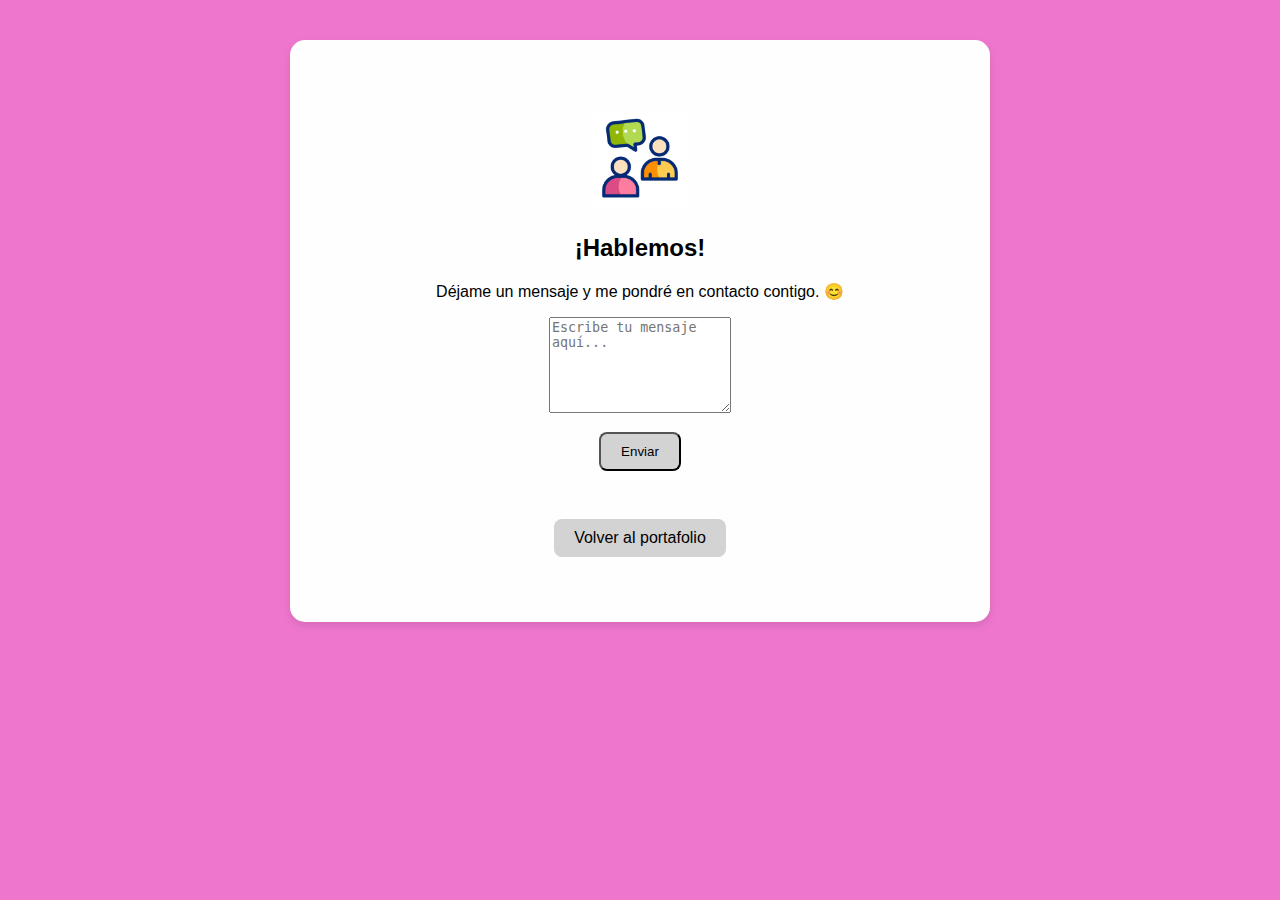
<file: contacto.html>
<!DOCTYPE html>
<html lang="es">
  <head>
    <meta charset="UTF-8" />
    <meta name="viewport" content="width=device-width, initial-scale=1.0" />
    <title>Hablemos</title>
    <link rel="stylesheet" href="./styles.css" />
  </head>
  <body>
    <section>
      <div class="card">
        <img src="./assets/chat.gif" alt="GIF de conversación" style="margin-top: 20px; width: 100px;" />
        <h2>¡Hablemos!</h2>
        <p>Déjame un mensaje y me pondré en contacto contigo. 😊</p>
        <form action="https://formsubmit.co/crid.renteria01@unicatolica.edu.co" method="POST">
          <textarea name="mensaje" rows="6" placeholder="Escribe tu mensaje aquí..." required></textarea>
          <input type="hidden" name="_captcha" value="false">
          <br />
          <button type="submit" class="link-card">Enviar</button>
        </form>

        <br />
        <a href="index.html" class="link-card">Volver al portafolio</a>
      </div>
    </section>
  </body>
</html>
</file>
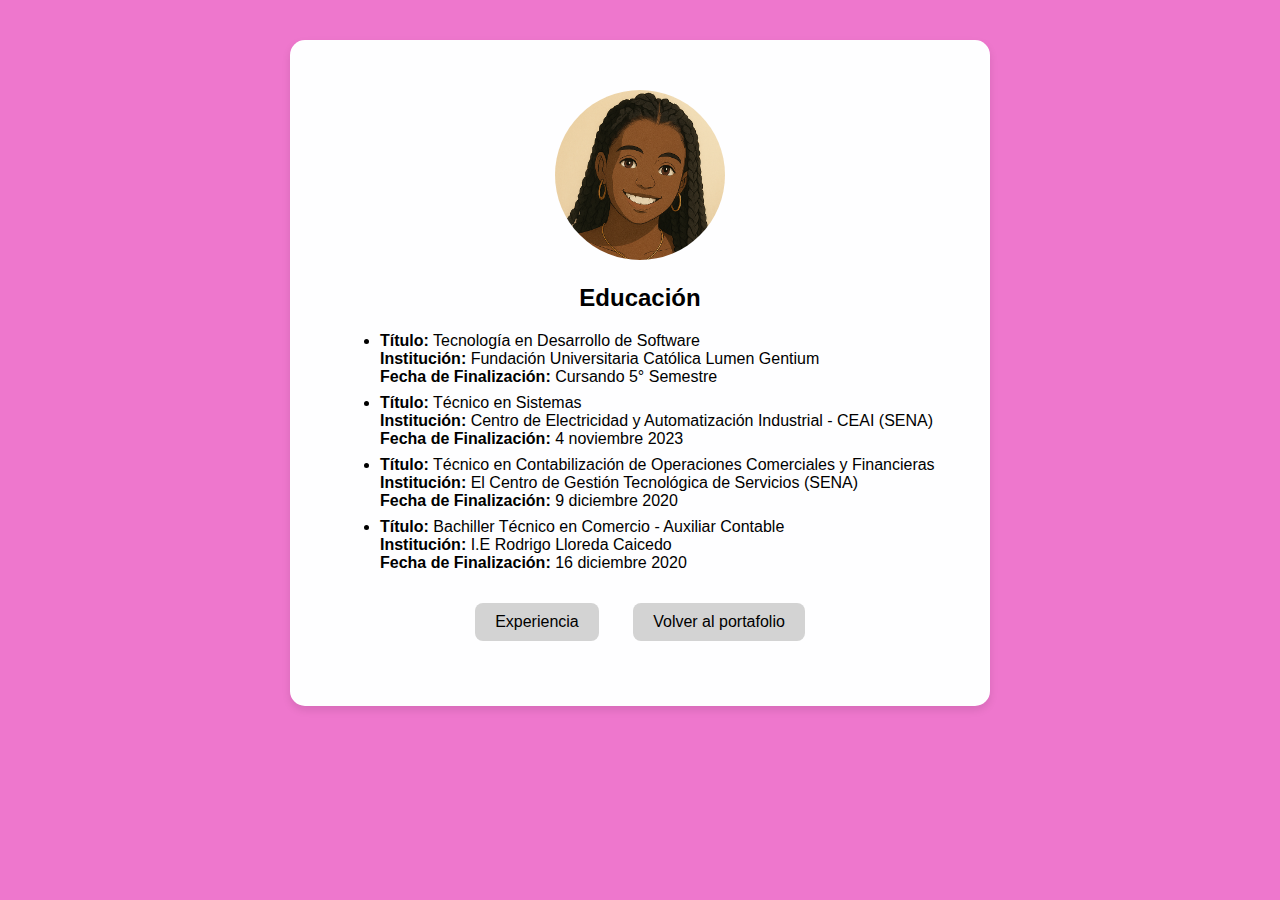
<file: education.html>
<!DOCTYPE html>

<html lang="es">
  <head>
    <meta charset="UTF-8" />
    <meta name="viewport" content="width=device-width, initial-scale=1.0">
    <title>Educación</title>
    <link rel="stylesheet" href="./styles.css" />

  </head>
  <body>
    <section>
    <div class="card">
      <div class="avatar-container">
        <img
          id="avatarPreview"
          src="./assets/avatar.png"
          alt="Avatar"
          class="avatar"
        />
      </div>
      <h2>Educación</h2>
      <ul>
        <li>
          <strong>Título:</strong> Tecnología en Desarrollo de Software<br />
          <strong>Institución:</strong> Fundación Universitaria Católica Lumen Gentium<br />
          <strong>Fecha de Finalización:</strong> Cursando 5° Semestre
        </li>
        <li>
          <strong>Título:</strong> Técnico en Sistemas<br />
          <strong>Institución:</strong> Centro de Electricidad y Automatización Industrial - CEAI (SENA)<br />
          <strong>Fecha de Finalización:</strong> 4 noviembre 2023
        </li>
        <li>
          <strong>Título:</strong> Técnico en Contabilización de Operaciones Comerciales y Financieras<br />
          <strong>Institución:</strong> El Centro de Gestión Tecnológica de Servicios (SENA)<br />
          <strong>Fecha de Finalización:</strong> 9 diciembre 2020
        </li>
        <li>
          <strong>Título:</strong> Bachiller Técnico en Comercio - Auxiliar Contable<br />
          <strong>Institución:</strong> I.E Rodrigo Lloreda Caicedo<br />
          <strong>Fecha de Finalización:</strong> 16 diciembre 2020
        </li>
      </ul>
      <a href="experience.html" class="link-card">Experiencia</a>
      <a href="index.html" class="link-card">Volver al portafolio</a>
    </div>
  </section>
  </body>
</html>
</file>
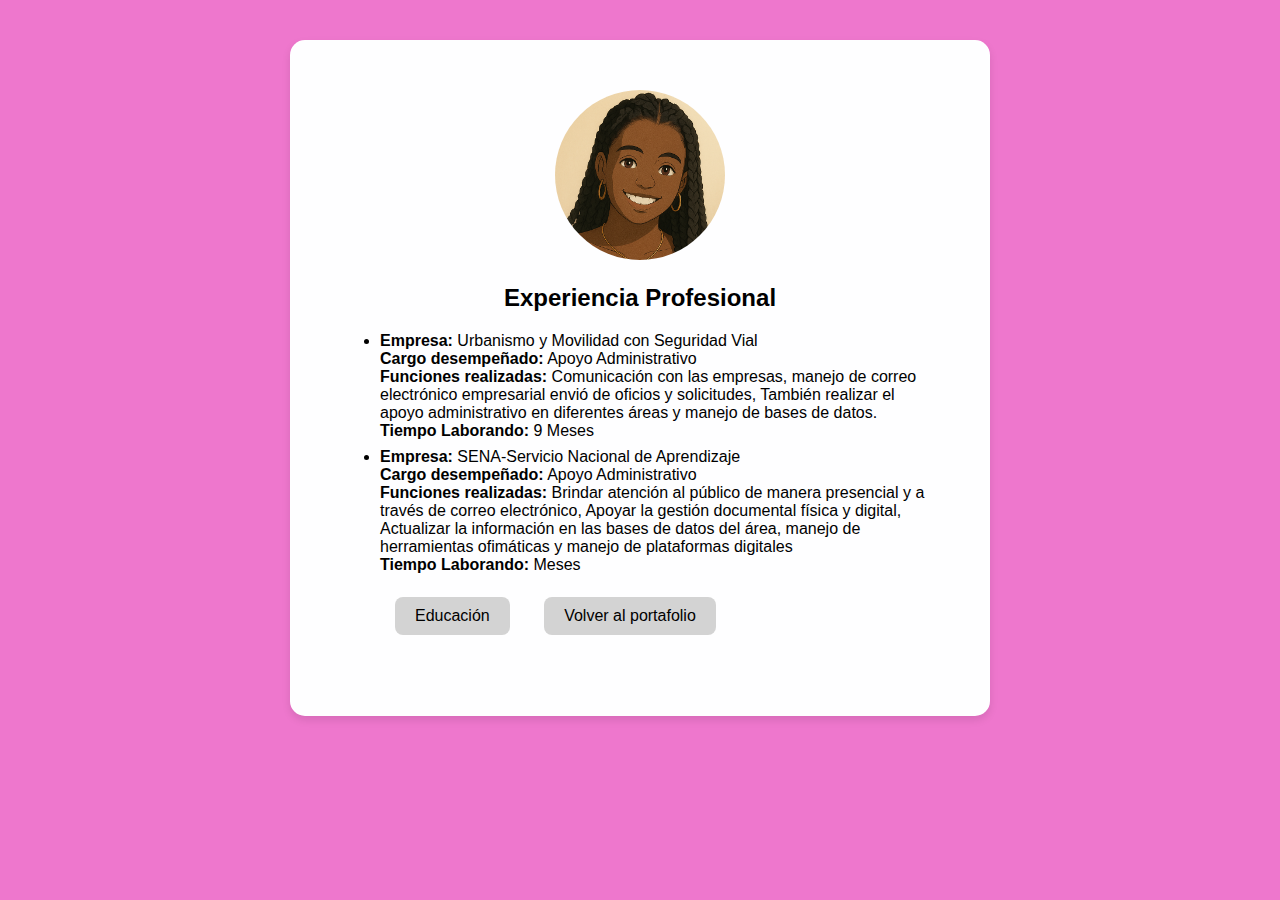
<file: experience.html>
<!DOCTYPE html>
<html lang="es">

  <head>
    <meta charset="UTF-8" />
    <meta name="viewport" content="width=device-width, initial-scale=1.0">
    <title>Experiencia</title>
    <link rel="stylesheet" href="./styles.css" />

  </head>
  <body>
    <section>
    <div class="card">
      <div class="avatar-container">
        <img
          id="avatarPreview"
          src="./assets/avatar.png"
          alt="Avatar"
          class="avatar"
        />
      </div>
      <h2>Experiencia Profesional</h2>
      <ul>
        <li>
          <strong>Empresa:</strong> Urbanismo y Movilidad con Seguridad Vial<br />
          <strong>Cargo desempeñado:</strong> Apoyo Administrativo<br />
          <strong>Funciones realizadas:</strong>  Comunicación con las empresas, manejo de correo electrónico
          empresarial envió de oficios y solicitudes, También realizar el apoyo administrativo en
          diferentes áreas y manejo de bases de datos.<br />
          <strong>Tiempo Laborando:</strong> 9 Meses <br />
        </li>
        <li>
          <strong>Empresa:</strong> SENA-Servicio Nacional de Aprendizaje<br />
          <strong>Cargo desempeñado:</strong> Apoyo Administrativo<br />
          <strong>Funciones realizadas:</strong>   Brindar atención al público de manera presencial y a través de
          correo electrónico, Apoyar la gestión documental física y digital, Actualizar la información
          en las bases de datos del área, manejo de herramientas ofimáticas y manejo de plataformas digitales<br />
          <strong>Tiempo Laborando:</strong>  Meses <br />
        </li>
        
        <a href="education.html" class="link-card">Educación</a>
        <a href="index.html" class="link-card">Volver al portafolio</a>
      </div>
    </section>
  </body>
</html>
</file>
<file: styles.css>
body {
  margin: 0;
  font-family: Arial, sans-serif;
  background-color: #ed6dc9ee;
  color: #000000; 
}
.avatar {
  width: 120px;
  height: 120px;
  border-radius: 50%;
  object-fit: cover;
} 

.card {
  max-width: 600px;
  margin: 40px auto;
  background: rgb(254, 254, 255);
  padding: 50px;
  border-radius: 15px;
  text-align: center;
  box-shadow: 0 4px 8px rgba(0, 0, 0, 0.1);
}

.avatar-container {
  margin-bottom: 20px;
}

.avatar {
  width: 170px;
  height: 170px;
  border-radius: 50%;
  object-fit: cover;
}

.descripcion {
  margin-bottom: 15px;
}

.contacto {
  margin-bottom: 20px;
  font-weight: bold;
}

.links a {
  margin: 0 15px;
  text-decoration: none;
  color: #333;
  font-weight: bold;
}

.link-card {
  display: inline-table;
  margin: 15px;
  padding: 10px 20px;
  background: lightgray;
  color: black;
  border-radius: 8px;
  text-decoration: none;
} 
.link-card:hover {
  background: #ed6dc9ee;
}

.card ul {
  text-align: left;
  margin-top: 10px;
}

.card li {
  margin-bottom: 8px;
}


.proyectos {
  margin: 20px 0;
  text-align: center;
}

.proyectos a {
  display: block;
  margin: 10px 0;
  text-decoration: none;
  color: #000;
  font-weight: bold;
}

.proyectos a:hover {
  color: #ed6dc9ee;
}
</file>
